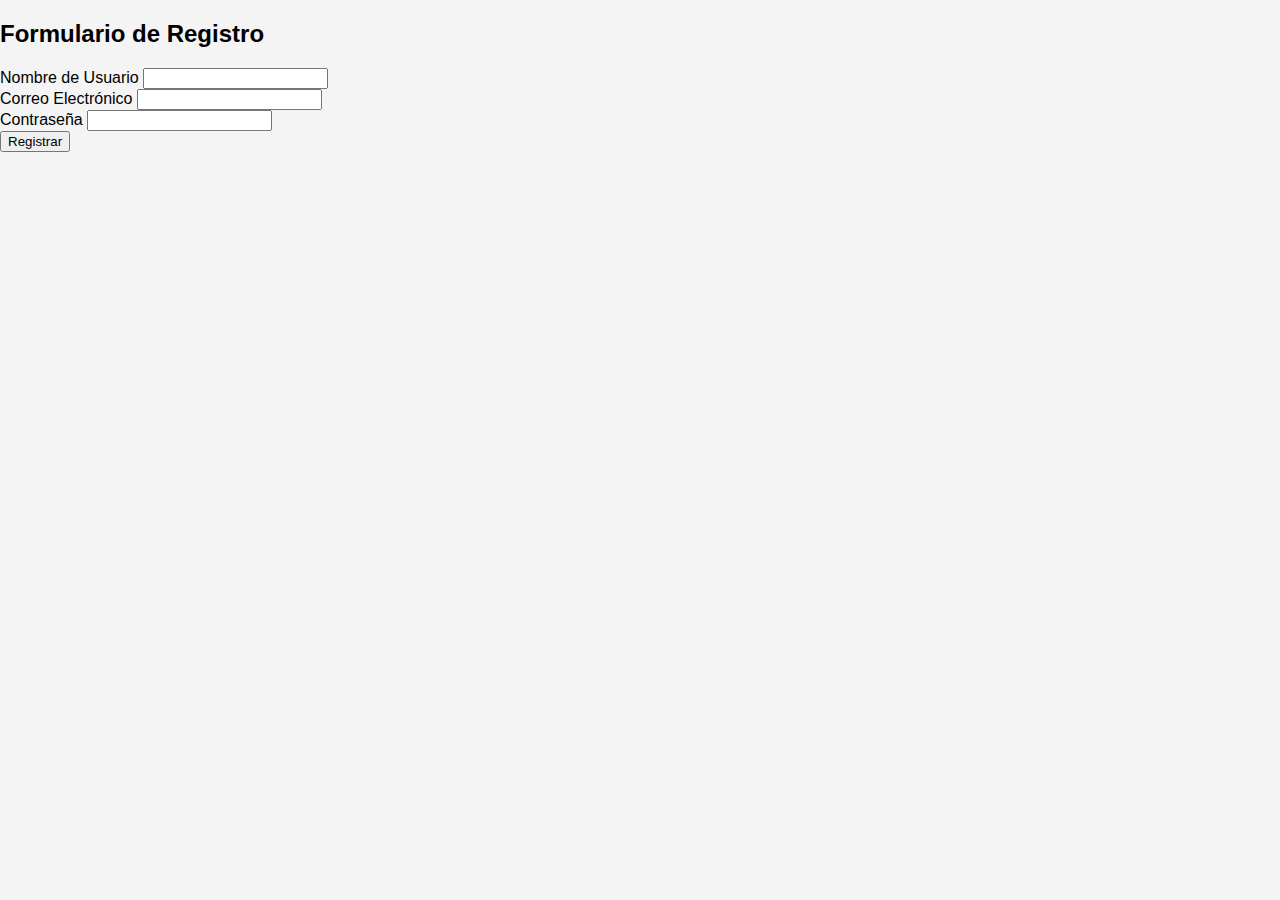
<file: register.html>
<!DOCTYPE html>
<html lang="en">
<head>
    <meta charset="UTF-8">
    <meta name="viewport" content="width=device-width, initial-scale=1.0">
    <title>Formulario de Registro</title>
    <link rel="stylesheet" href="styles.css">
</head>
<body>
    <div class="container">
        <h2>Formulario de Registro</h2>
        <form action="registro.php" method="post">
            <div class="form-group">
                <label for="username">Nombre de Usuario</label>
                <input type="text" id="username" name="username" required>
            </div>
            <div class="form-group">
                <label for="email">Correo Electrónico</label>
                <input type="email" id="email" name="email" required>
            </div>
            <div class="form-group">
                <label for="password">Contraseña</label>
                <input type="password" id="password" name="password" required>
            </div>
            <button type="submit">Registrar</button>
        </form>
    </div>
</body>
</html>
</file>
<file: styles.css>
body {
  font-family: Arial, sans-serif;
  margin: 0;
  padding: 0;
  background-color: #f4f4f4;
}

header {
  display: flex;
  align-items: center;
  justify-content: space-between;
  background-color: #ccc;
  padding: 10px;
}

.logo{
  width: 5em;
  height: auto;
}

header input[type="text"] {
  width: 150px;
  padding: 5px;
  margin-right: 57em;
}

nav {
  display: flex;
  align-items: center;
}

nav ul {
  list-style: none;
  padding: 0;
  margin: 0;
  display: flex;
}

nav ul.left-menu {
  margin-right: auto;
  display: flex;
}

nav ul.right-menu {
  margin-left: auto;
}

nav ul li {
  margin-right: 20px;
}

nav ul li a img {
  width: 24px;
  height: 24px;
}

main {
  padding: 20px;
  display: flex;
  flex-direction: column;
  align-items: center;
}

.post {
  width: 600px;
  background-color: white;
  border: 1px solid #ddd;
  margin-bottom: 20px;
  box-shadow: 0 0 10px rgba(0, 0, 0, 0.1);
}

.post-header, .post-footer, .post-description {
  display: flex;
  justify-content: space-between;
  align-items: center;
}

.post-header {
  background-color: #f0f0f0;
}

.profile-pic {
  background-color: #eee;
  width: 50px;
  height: 50px;
  border-radius: 50%;
  display: flex;
  align-items: center;
  justify-content: center;
  margin-right: -25em;
}
.profile-pic img{
  width: 1.5em;
  height: auto;
}

.report {
  font-size: 24px;
  color: red;
  cursor: pointer;
}

.post-content img {
  width: 100%;
  height: auto;
}

.post-description {
  background-color: #e0e0e0;
  flex-direction: column;
  align-items: flex-start;
  width: 100%;
}

.post-description p {
  margin: 0;
  padding: 10px;
}

.date {
  padding: 10px;
}

.post-footer {
  background-color: #d0d0d0;
  width: 100%;
}

.actions {
  display: flex;
}

.actions img {
  width: 24px;
  height: 24px;
  margin-right: 10px;
  cursor: pointer;
}
</file>
